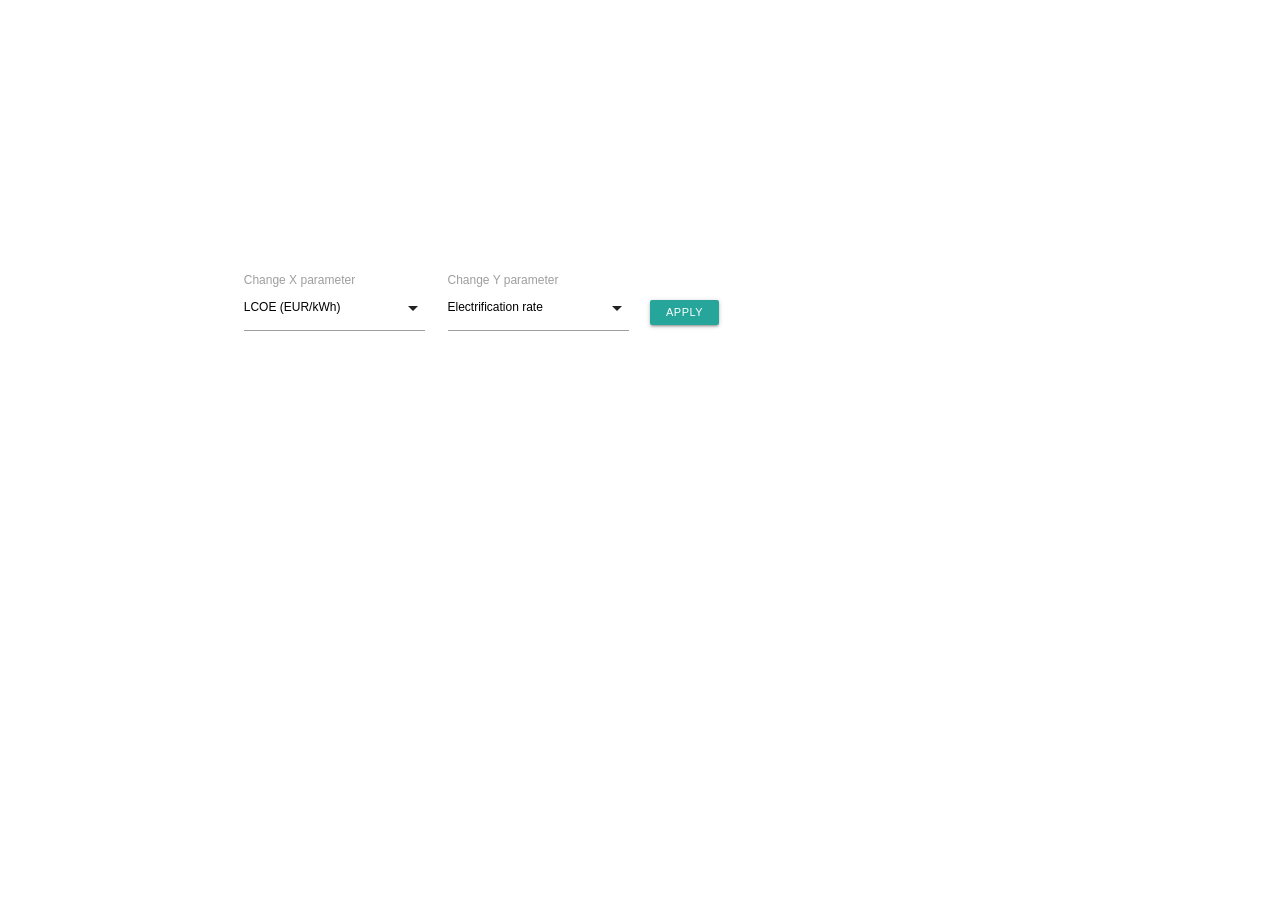
<file: bubble_energy.html>
<!-- Code from d3-graph-gallery.com -->
<!DOCTYPE html>
<meta charset="utf-8">

<!-- Load d3.js -->
<script src="https://d3js.org/d3.v4.js"></script>

<!-- Load color scale -->
<script src="https://d3js.org/d3-scale-chromatic.v1.min.js"></script>
<script src="https://code.jquery.com/jquery-3.5.0.min.js" integrity="sha256-xNzN2a4ltkB44Mc/Jz3pT4iU1cmeR0FkXs4pru/JxaQ=" crossorigin="anonymous"></script>

<!-- Compiled and minified CSS -->
<link rel="stylesheet" href="https://cdnjs.cloudflare.com/ajax/libs/materialize/1.0.0/css/materialize.min.css">

<!-- Compiled and minified JavaScript -->
<script src="https://cdnjs.cloudflare.com/ajax/libs/materialize/1.0.0/js/materialize.min.js"></script>

<script src="countries.json"></script>

<!-- Create a div where the graph will take place -->
<div class="row all_container">
    <!-- <div id="my_dataviz" class="col s9"></div> -->
    <div class="upper_tooltip"></div>
    <div id="bubble_chart"></div>
    <div id="bubble_color_legend">

    </div>

    <div id="bubble_selects_div" class="row">

        <div class="input-field col s3 x_input">
            <select id="x_bubble_select">
              <!-- <option value="" disabled selected>Choose your option</option> -->
              <option value="pop_ghsl">Population</option> 
              <option value="lcoe_average" selected>LCOE (EUR/kWh)</option> 
              
              <option value="er_2014">Electrification rate</option>
              <option value="rer_2014">Renewable energy share in the total final energy consumption</option>
          
              <option value="pop_noelect_minigrid">Market size: decentralized technologies</option>
              <option value="rer_2014">PV mini-grid market size</option>
              <option value="pop_shs">Market size by SHS or nano-solar</option>
            </select>
            <label>Change X parameter</label>
        </div>

        <div class="input-field col s3 y_input">
            <select id="y_bubble_select">
              <!-- <option value="" disabled selected>Choose your option</option> -->
              <option value="pop_ghsl">Population</option> 
              <option value="er_2014" selected>Electrification rate</option>
              <option value="rer_2014">Renewable energy share in the total final energy consumption</option>
          
              <option value="pop_noelect_minigrid">Market size: decentralized technologies</option>
              <option value="rer_2014">PV mini-grid market size</option>
              <option value="pop_shs">Market size by SHS or nano-solar</option>
            </select>
            <label>Change Y parameter</label>
        </div>
        <div><a class="apply_bubble waves-effect waves-light btn-small">Apply</a></div>

    </div>
</div>

<!-- A bit of CSS: change stroke color of circle on hover (white -> black) -->
<style>
    .all_container {
        /* margin: 100px; */
    }
    
    #bubble_selects_div .select-wrapper input.select-dropdown,
    #bubble_selects_div .select-wrapper span {
        font-size: 0.8em!important;
    }
    
    #bubble_selects_div .select-wrapper span {
        line-height: 15px;
        padding: 14px 8px;
    }
    
    #bubble_selects_div .dropdown-content li {
        /* max-height: 40px; */
        background-color: #d3d6cd;
        border-bottom: 1px solid white;
    }
    
    #bubble_selects_div .select-dropdown.dropdown-content li.selected {
        background-color: rgba(255, 235, 59, 0.79)!important;
    }
    
    #bubble_selects_div .btn-small {
        height: 25.4px;
        line-height: 25.4px;
        font-size: 11px;
        margin-left: 10px;
        margin-top: 30px;
    }
    
    .bubbles {
        stroke-width: 0.1px;
        stroke: white;
        opacity: .8
    }
    
    .bubbles:hover {
        stroke: black;
    }
    
    .main_index_class_legend {
        font-size: 0.7em;
    }
    
    .main_index_class_legend:hover {
        cursor: pointer;
        /* font-size: 10px; */
    }
    
    .bubbles_tooltip {
        position: absolute;
    }
    
    svg {
        /* background-color: black; */
    }
    
    .legend_radius_circle_title {
        width: 100px;
        height: 20px;
        background-color: red;
    }
    
    .upper_tooltip {
        height: auto;
        /* border: 1px solid blue; */
    }
    
    .upper_tooltip .row {
        margin-bottom: 3px!important;
    }
    
    #bubble_color_legend {
        height: 25px;
        width: 815px;
        /* border: 1px solid blue; */
    }
    
    #bubble_selects_div {
        height: 25px;
        width: 815px;
        /* border: 1px solid blue; */
    }
    
    #bubble_chart {
        height: 245px;
        width: 815px;
        /* border: 1px solid chocolate; */
    }
    
    .tick line {
        display: none;
    }
    
    .tooltip_container {
        font-size: 0.7em;
        background-color: black;
        opacity: .6;
        color: white;
    }
    
    .t_title {}
    
    .tooltip_container .data .col {
        border-top: 0.3px solid #c7baba;
        font-size: 1.1em!important;
        color: coral;
    }
</style>


<script>
    console.warn(countries_info);
    $('select').formSelect();



    /*
    x--> lcoe (electricity per country)  
y--> market size
tamany cercle--> avoided Co2 emission. min and max
color cercle --> main index (1-5) --> ordinal scale


        [{"country":"Afghanistan","continent":"Asia","lifeExp":","pop":"31889923","gdpPercap":"974.5803384"},
{
"code":"AGO",
"rank_index":33,
"country":"Angola",
"data_class":{
"main_index_class":1,


attr("cx", function(d) {
                return x(d.gdpPercap); // lcoe_average  LCOE (EUR/kWh) 
            })
            .attr("cy", function(d) {
                return y(d.lifeExp); //pop_noelect_minigrid Market size: decentralized technologies ('000 people)
            })
            .attr("r", function(d) {
                return z(d.pop); //co2_tonnes_minigrid GHG emissions avoided per year (ktons CO2eq)

                 lcoe_average: {value: facts.lcoe_average,title:'LCOE (EUR/kWh)'},
            pop_noelect_minigrid: {value:facts.pop_noelect_minigrid,title:'Market size: decentralized technologies (people)'},
            co2_tonnes_minigrid: {value:facts.co2_tonnes_minigrid,title:''
        */

    function bubble_chart(params) {

        $('#bubble_chart,#bubble_color_legend').empty();
        params.r_title = 'GHG emissions avoided per year (ktons CO2eq)';
        params.color_title = 'Performance';
        console.log(params)
        var reduced = countries_info.reduce(function(memo, d, i) {
            // console.info(i)
            //memo.countries.push(d.country)
            var main_index_class = d.data_class['main_index_class'];
            var facts = d.country_facts[0];

            //{x:'lcoe_average' , y:'pop_noelect_minigrid' ,r:'co2_tonnes_minigrid' }
            var x_arr = [],
                y_arr = [],
                r_arr = [];

            var x_name = params['x'];
            var y_name = params['y'];
            var r_name = params['r'];
            console.warn(x_name)
            console.log(facts[x_name])
            memo.x_arr.push(facts[x_name]);
            memo.y_arr.push(facts[y_name] / 1000);
            memo.r_arr.push(facts[r_name]);

            memo.countries_data.push({
                code: d.code,
                country: d.country,
                rank_index: d.rank_index,
                main_index_class: main_index_class,
                x_val: facts[x_name],
                y_val: facts[y_name] / 1000,
                r_val: facts[r_name]

            })
            if (i == countries_info.length - 1) {
                console.log('last')
            }

            return memo

        }, {
            countries_data: [],
            x_arr: [],
            y_arr: [],
            r_arr: []
        });
        // console.log(JSON.stringify(reduced))
        console.warn(reduced)
            //{x:'lcoe_average' , y:'pop_noelect_minigrid' ,r:'co2_tonnes_minigrid' }
        var max_x = Math.max.apply(Math, reduced.x_arr);
        var min_x = Math.min.apply(Math, reduced.x_arr);
        console.info(min_x, max_x)

        var max_y = Math.max.apply(Math, reduced.y_arr);
        var min_y = Math.min.apply(Math, reduced.y_arr);

        var max_r = Math.max.apply(Math, reduced.r_arr);

        var min_r = Math.min.apply(Math, reduced.r_arr);

        // height: 245px;
        // width:815px;
        var div_h = $('#bubble_chart').height();
        var div_w = $('#bubble_chart').width();

        var margin = {
                top: 40,
                right: 20,
                bottom: 30,
                left: 90
            },
            width = div_w - margin.left - margin.right,
            height = div_h - margin.top - margin.bottom;

        $("#energy_dataviz").empty();
        // append the svg object to the body of the page
        var svg = d3.select("#bubble_chart")
            .append("svg")
            .attr("width", width + margin.left + margin.right)
            .attr("height", height + margin.top + margin.bottom)
            .append("g")

        .attr("transform",
            "translate(" + margin.left + "," + margin.top + ")");

        var z = d3.scaleSqrt()
            .domain([min_r, max_r])
            .range([2, 30]);
        console.log('max being' + z(max_r))

        // Add X axis
        var x = d3.scaleLinear()
            .domain([min_x, max_x])
            .range([0, width - z(max_r)]);
        console.info(x(0.176))
        svg.append("g")
            .attr("transform", "translate(0," + height + ")")
            .attr('class', 'internal_g')
            .call(d3.axisBottom(x).ticks(8));

        // Add X axis label:
        svg.append("text")
            .attr("text-anchor", "end")
            .attr("x", width - 80)
            .attr("y", height + 30)
            .text(params.x_title)
            .attr('font-size', '10px')

        // Add Y axis
        //{x:'lcoe_average' , y:'pop_noelect_minigrid' ,r:'co2_tonnes_minigrid' }
        var y = d3.scaleLinear()
            .domain([min_y, max_y])
            .range([height, 0]);
        svg.append("g")
            .call(d3.axisLeft(y).ticks(5));

        // Add Y axis label:
        svg.append("text")
            .attr("text-anchor", "end")
            .attr("x", 0)
            //.attr("y", -20)
            .text(params.y_title)
            .attr("text-anchor", "start")
            .attr('font-size', '10px')

        .attr("transform", "translate(-50," + (height - 10) + ") rotate(-90)")


        // Add a scale for bubble size
        //{x:'lcoe_average' , y:'pop_noelect_minigrid' ,r:'co2_tonnes_minigrid' }



        var scale_values = [{
            value: 1,
            // color: '#e73232',
            color: 'hsl(0,79%,55.1%,70%)',
            title: 'Lower performance'
        }, {
            value: 2,
            //color: '#f5621c',
            color: '#e78150',
            title: 'Lower-middle'
        }, {
            value: 3,
            color: '#f7c717',
            title: 'Middle'
        }, {
            value: 4,
            color: '#9dd9a7',
            title: 'Upper middle'
        }, {
            value: 5,
            color: '#24a9e5',
            title: 'Higher performance'
        }];
        svg.append('g')
            .attr('fill', 'black')
            .attr("class", 'g_data')
            .selectAll("dot")
            .data(reduced.countries_data)
            .enter()
            .append("circle")
            .attr('code', function(d) {
                return d.code
            })
            .attr("class", function(d) {
                return "bubbles main_index_class_" + d.main_index_class
            })

        .style("fill", function(d) {
                //return myColor(d.continent);
                return scale_values.filter(function(d2) {
                    return d2.value == d.main_index_class;
                })[0].color;

            })
            .attr("stroke", "white")
            .on("mouseenter",
                //     showTooltip
                // )
                // -3- Trigger the functions for hover
                // .on("mouseover", 
                function(d) {

                    var elem = d3.select(this);

                    showTooltip(d, this, elem)
                })
            //.attr("cx", 0)
            //{x:'lcoe_average' , y:'pop_noelect_minigrid' ,r:'co2_tonnes_minigrid' }
            .attr("cx", function(d, i) {
                // console.info(d)
                if (i == 0) {
                    console.warn(x(d.x_val) + z(d.r_val))
                    return x(d.x_val) //+ z(d.r_val); // lcoe_average  LCOE (EUR/kWh) 
                } else {
                    if (d.code == 'SOM') {


                        console.log(d.x_val)
                        console.log(d.r_val)
                        console.warn(x(d.x_val) + z(d.r_val))
                    }

                    return x(d.x_val); //- z(d.r_val); // lcoe_average  LCOE (EUR/kWh) 
                }

            })
            .attr("cy", height)
            .attr("r", 0)

        .on("mouseleave", function(d) {
                hideTooltip(d)
            })
            .transition()
            .ease(d3.easeSin)
            .duration(1200)
            .attr("delay", function(d, i) {

                return 300 * i
            })

        .attr("cy", function(d) {
                return y(d.y_val); //pop_noelect_minigrid Market size: decentralized technologies ('000 people)
            })
            .attr("r", function(d) {
                return z(d.r_val); //co2_tonnes_minigrid GHG emissions avoided per year (ktons CO2eq)

            })
            .on("end", function() {
                var _this = '.bubbles[code=NGA]';
                d3.select(_this)
                    //d3.select(this)
                    .dispatch('mouseenter');
            });
        console.log($('#bubble_chart').width() - margin.left - margin.right)
        $('.bubble_color_legend,#bubble_selects_div').width($('#bubble_chart').width() - margin.left - margin.right);
        $('.upper_tooltip').width($('#bubble_chart').width() - margin.right);


        // Add legend: circles
        //{x:'lcoe_average' , y:'pop_noelect_minigrid' ,r:'co2_tonnes_minigrid' }
        var valuesToShow = [+min_r, +(max_r / 2).toFixed(2), +max_r.toFixed(2)];
        var xCircle = width - 100;
        console.log(valuesToShow);
        var xLabel = width - 150;
        console.log(xLabel)

        var circle_legend_container = svg.select('g.g_data');
        console.warn(circle_legend_container);
        circle_legend_container
            .selectAll("legend")
            .data(valuesToShow)
            .enter()
            .append("circle")
            .attr("cx", xCircle)
            .attr("cy", function(d) {
                //being 30 the max radius(?)
                return z(d)
            })
            .attr("r", function(d) {
                return z(d)
            })
            .style("fill", "none")
            .attr("stroke", "black")

        // Add legend: segments
        circle_legend_container
            .selectAll("legend")
            .data(valuesToShow)
            .enter()
            .append("line")
            .attr('x1', function(d) {
                return xCircle + z(d);
            })
            .attr('x2', function(d) {
                return xCircle + z(d) + 20
            })
            .attr('y1', function(d) {
                return z(d)
            })
            .attr('y2', function(d) {
                return z(d)
            })
            .attr('stroke', 'black')
            .style('stroke-dasharray', ('2,2'))

        // Add legend: labels
        //GHG emissions avoided per year (ktons CO2eq)
        //svg

        // svg.append("foreignObject").attr("width", 480).attr("height", 500).append("xhtml:div").style("font", "14px 'Helvetica Neue'").html('asd');
        d3.select('#bubble_chart svg')
            .append('foreignObject')
            .attr('x', function(d) {
                return xCircle - 50
                    //- z(max_r);
            })
            .attr('y', function(d) {
                return z(max_r) - 10;
            })
            .attr("width", '140px').attr("height", '70px')
            .append("xhtml:div")
            .style("font-size", "9px")

        //.attr('class', 'legend_radius_circle_title')
        .html('GHG emissions avoided per year (ktons CO2eq)')


        // .attr('x', function(d) {
        //     return xCircle - 50
        //         //- z(max_r);
        // })
        // .attr('y', function(d) {
        //     return 10 - z(max_r);
        // })

        .style("font-size", 9)
            .style("font-color", 'black')
            //.attr('alignment-baseline', 'left');
        circle_legend_container
            .selectAll("legend")
            .data(valuesToShow)
            .enter()
            .append("text")
            .attr('x', function(d) {
                return xCircle + z(d) + 20
            })
            .attr('y', function(d) {
                return z(d)
            })
            .text(function(d) {
                return d
                    //+ ' avoided Co2 emission';
            })
            .style("font-size", 10)
            .attr('alignment-baseline', 'middle');

        var size = 20

        var pos = $('.internal_g').position();
        $('#bubble_color_legend,#bubble_selects_div').css('margin-left', pos.left + 'px');
        //,.upper_tooltip
        console.log(pos);
        var c_legend = d3.selectAll('#bubble_color_legend').append("svg")
            .attr("width", $('.internal_g')[0].getBoundingClientRect().width + 30)
            .attr("height", $('#bubble_color_legend').height());

        c_legend.selectAll("my_legend_circle_class")
            .data(scale_values)
            .enter()
            .append("circle")
            .attr('class', 'legend_circle_class')
            .attr("cx", function(d, i) {
                if (i == 1)
                    return (140 * i) + 18
                else
                    return (140 * i) + 7
            })
            .attr("cy", function(d, i) {
                //return 10 + i * (size + 5)
                // return pos.top - 15
                return 7
            }) // 100 is where the first dot appears. 25 is the distance between dots
            .attr("r", 5)
            .style("fill", function(d) {
                return d.color
            })
            .on("mouseover", function(d) {

                console.log(d)
                highlight(d)
            })
            // .on("click", noHighlight)
            .on("mouseout", function(d) {

                noHighlight(d)
            })

        // Add labels beside legend dots
        c_legend.selectAll("mylabels")
            .data(scale_values)
            .enter()
            .append("text")
            .attr('class', 'main_index_class_legend')
            .attr("x", function(d, i) {

                if (i == 1)
                    return (140 * i) + 25
                else
                    return (140 * i) + 13 + 7


            })
            .attr("y", function(d, i) {
                return 7
            }) // 100 is where the first dot appears. 25 is the distance between dots
            .style("fill", function(d) {
                //return d.color
                return '#0f597c';
            })
            .text(function(d) {
                return d.title
            })
            .attr("text-anchor", "left")
            .style("alignment-baseline", "middle")
            .on("mouseleave", noHighlight)
            .on("mouseout", noHighlight)
            .on("mouseover", function(d) {

                console.log(d)
                highlight(d)
            })
            .on("mouseout", function(d) {

                noHighlight(d)
            })
            // ---------------------------//
            //       HIGHLIGHT GROUP      //
            // ---------------------------//

        // What to do when one group is hovered
        var highlight = function(d) {
            // reduce opacity of all groups
            d3.selectAll(".bubbles").style("opacity", .3)
                // expect the one that is hovered
            console.info(d)
            d3.selectAll(".main_index_class_" + d.value).style("opacity", 1)
        }

        // And when it is not hovered anymore
        var noHighlight = function(d) {

            d3.selectAll(".bubbles").style("opacity", 1)
            d3.selectAll('.selected').style('stroke', 'white').style('stroke-width', 0.1)
        }

        var tooltip = d3.select("#bubble_chart")
            .append("div")
            .style("opacity", 0)
            .attr("class", "bubbles_tooltip")
            .style("background-color", "black")
            .style("border-radius", "5px")
            .style("padding", "10px")
            .style("color", "white")

        // -2- Create 3 functions to show / update (when mouse move but stay on same circle) / hide the tooltip
        var showTooltip = function(d, _this, elem) {

            /*
             stroke-width: 0.1px;
        stroke: white;
        opacity: .8
        */
            var node = elem.node();
            elem.style('stroke', '#FF5722').style('stroke-width', 2).classed('selected', true)
            console.log(node)
            var _data = d;

            //console.log(elem.attr('cx'))
            //console.warn(d3.mouse(_this))
            tooltip
                .transition()
                .duration(200)
            tooltip
                .style("opacity", 1)
                .style("left", (node + 10) + "px")
                .style("left", (elem.attr('cx') + 5) - $('.tooltip_container').height() + "px")
                .style("top", (elem.attr('cy') + 5) - $('.tooltip_container').height() + "px")
                //.html("Country: " + d.country)
                .html(function(d) {

                    var up_html = '<div class="tooltip_container"><div class="row"><div class="col s12 country_title t_title">' + _data.country + '</div></div>'

                    up_html += '<div class="row"><div class="col s3 t_title">' + params.x_title + '</div><div class="col s3 t_title">' + params.y_title + '</div>'
                    up_html += '<div class="col s3 t_title">' + params.r_title + '</div><div class="col s1 t_title">Performance</div></div>';
                    up_html += '<div class="row data"><div class="col s3">' + _data.x_val + '</div><div class="col s3">' + _data.y_val + '</div>';
                    up_html += '<div class="col s3">' + _data.r_val + '</div><div class="col s1">Performance</div></div>';
                    up_html += '</div>'; //closing container

                    setTimeout(function() {
                        //$('.upper_tooltip').
                        $('.upper_tooltip').empty().append(up_html);
                        $('.upper_tooltip').show();
                    }, 100)

                    console.log(node)

                    return '<span>' + _data.country + '</span>';
                })

            //.style("left", (node + 10) + "px")
            .style("left", (elem.attr('cx') + 5) + "px")
                .style("top", (elem.attr('cy')) + "px")
                // .style("left", (node + 30) + "px")              
                // .style("left", (elem.attr('cx') + 30) + "px")
                // .style("top", (elem.attr('cy') + 30) + "px")

        }
        var hideTooltip = function(d) {
            tooltip
                .transition()
                .duration(200)
                .style("opacity", 0)

            console.info(d3.selectAll('.selected'))
            d3.selectAll('.selected').style('stroke', 'white').style('stroke-width', 0.1)


        }
    }

    $('.apply_bubble').click(function() {
        var params = {};
        params['x'] = $('#x_bubble_select').find('option:selected').attr('value');
        params['x_title'] = $('.x_input').find('.select-dropdown li.selected span').text();

        params['y'] = $('#y_bubble_select').find('option:selected').attr('value');
        params['y_title'] = $('.y_input').find('.select-dropdown li.selected span').text();

        params['r'] = 'co2_tonnes_minigrid';
        console.warn(params)
        bubble_chart(params)
    })
    bubble_chart({
        x: 'lcoe_average',
        y: 'pop_noelect_minigrid',
        r: 'co2_tonnes_minigrid',
        x_title: 'LCOE (EUR/kWh)',
        y_title: 'Market size: decentralized technologies'
    });

    // setTimeout(function() {
    //     bubble_chart({
    //         x: 'npv_cap',
    //         y: 'pop_noelect_minigrid',
    //         r: 'co2_tonnes_minigrid'
    //     })
    // }, 5000)
</script>
</file>
